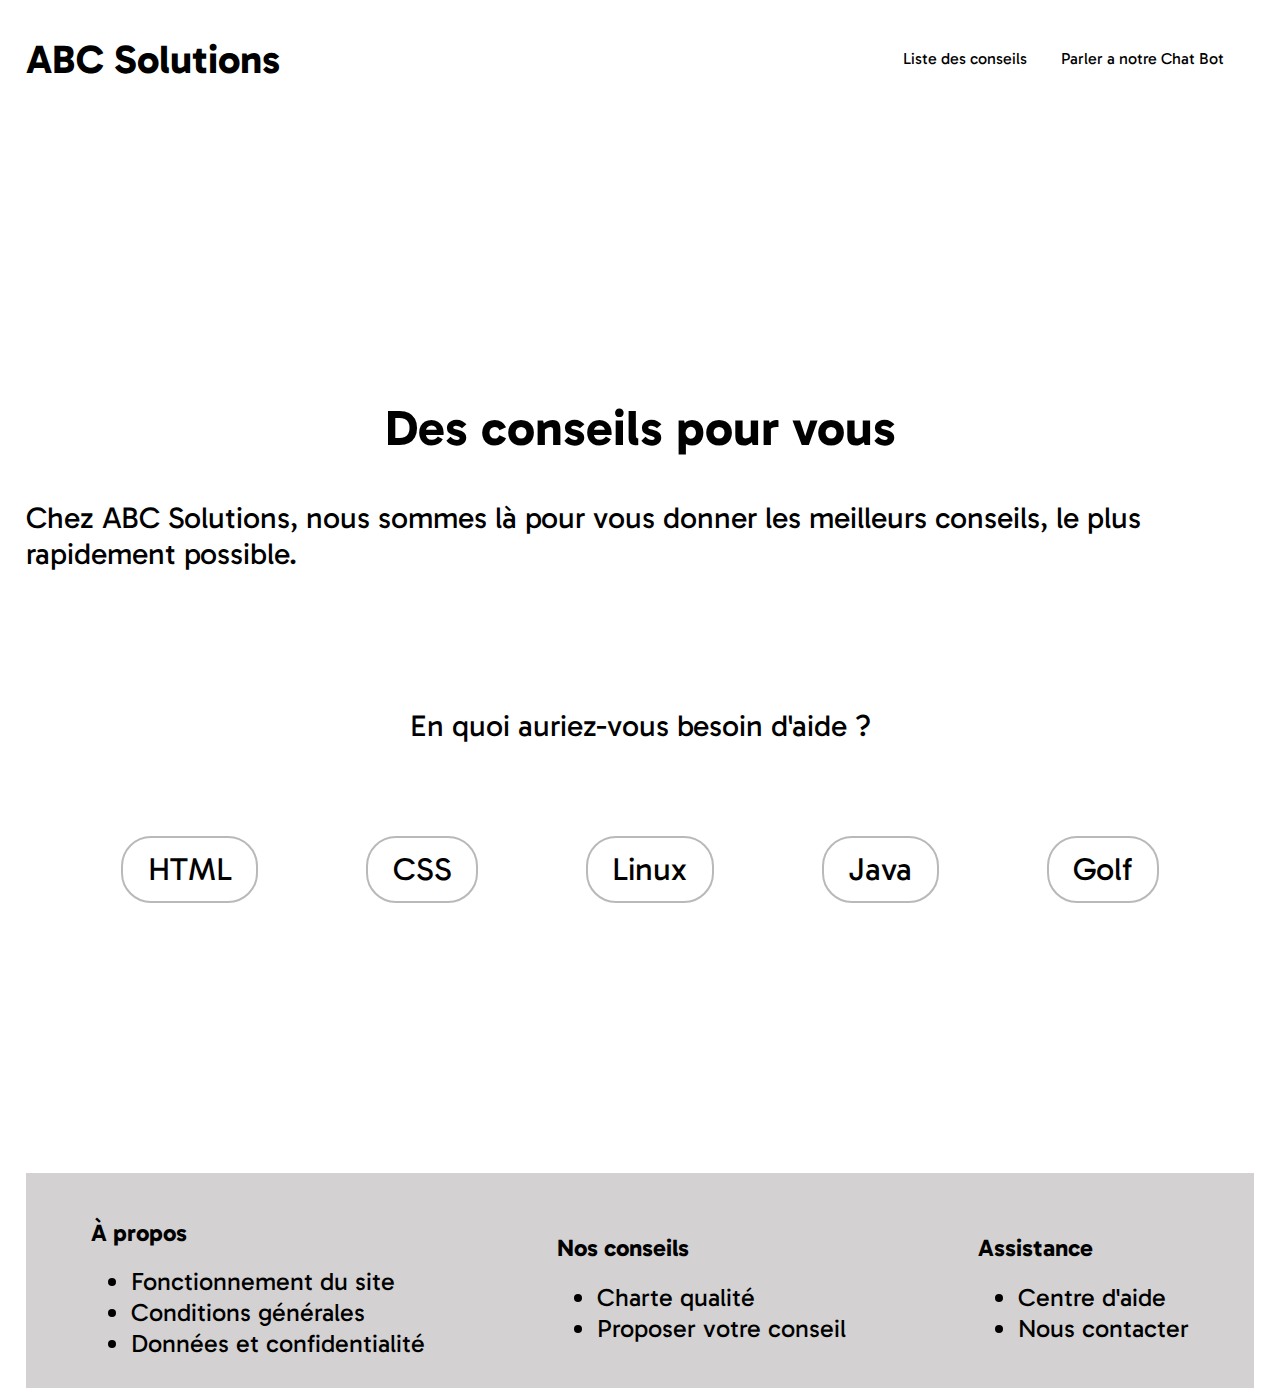
<file: ABC_Solution/index.html>
<!DOCTYPE html>
    <html lang="fr">
    <head>
        <meta charset="UTF-8">
        <meta name="viewport" content="width=device-width, initial-scale=1.0">
        <meta http-equiv="X-UA-Compatible" content="IE=edge">
        <title>ABC Solutions</title>
        <link rel="stylesheet" href="style.css">
        <link rel="preconnect" href="https://fonts.googleapis.com">
        <link rel="preconnect" href="https://fonts.gstatic.com" crossorigin>
        <link href="https://fonts.googleapis.com/css2?family=Gabarito&display=swap" rel="stylesheet">
    </head>

    <body>
        <header>
            <h1 class="Logo">ABC Solutions</h1>
            <div>
                <a class="proposition1" href="">Liste des conseils</a>
                <a class="proposition2" href="">Parler a notre Chat Bot</a>
            </div>
        </header>

        <main>
            <br><br><br><br><br><br><br><br><br><br><br><br><br>
            <section>
                <div >
                    <h2 class="Titre">Des conseils pour vous</h2>
                    <p class="sous-titre">Chez ABC Solutions, nous sommes là pour vous donner les meilleurs conseils, le plus rapidement possible.</p>
                </div>
            </section><br><br><br><br>
            <p class="Aide5">En quoi auriez-vous besoin d'aide ?</p><br><br>
            <section class="Aide">
                <button>HTML</button><button>CSS</button><button>Linux</button><button>Java</button><button>Golf</button>
            </section>
        </main>

        <footer>
            <div>
                <h2>À propos</h2>
                <ul>
                    <li>Fonctionnement du site</li>
                    <li>Conditions générales</li>
                    <li>Données et confidentialité</li>
                </ul>
            </div>
            <div>
                <h2>Nos conseils</h2>
                <ul>
                    <li>Charte qualité</li>
                    <li>Proposer votre conseil</li>
                </ul>
            </div>
            <div>
                <h2>Assistance</h2>
                <ul>
                    <li>Centre d'aide</li>
                    <li>Nous contacter</li>
                </ul>
            </div>
        </footer>
</file>
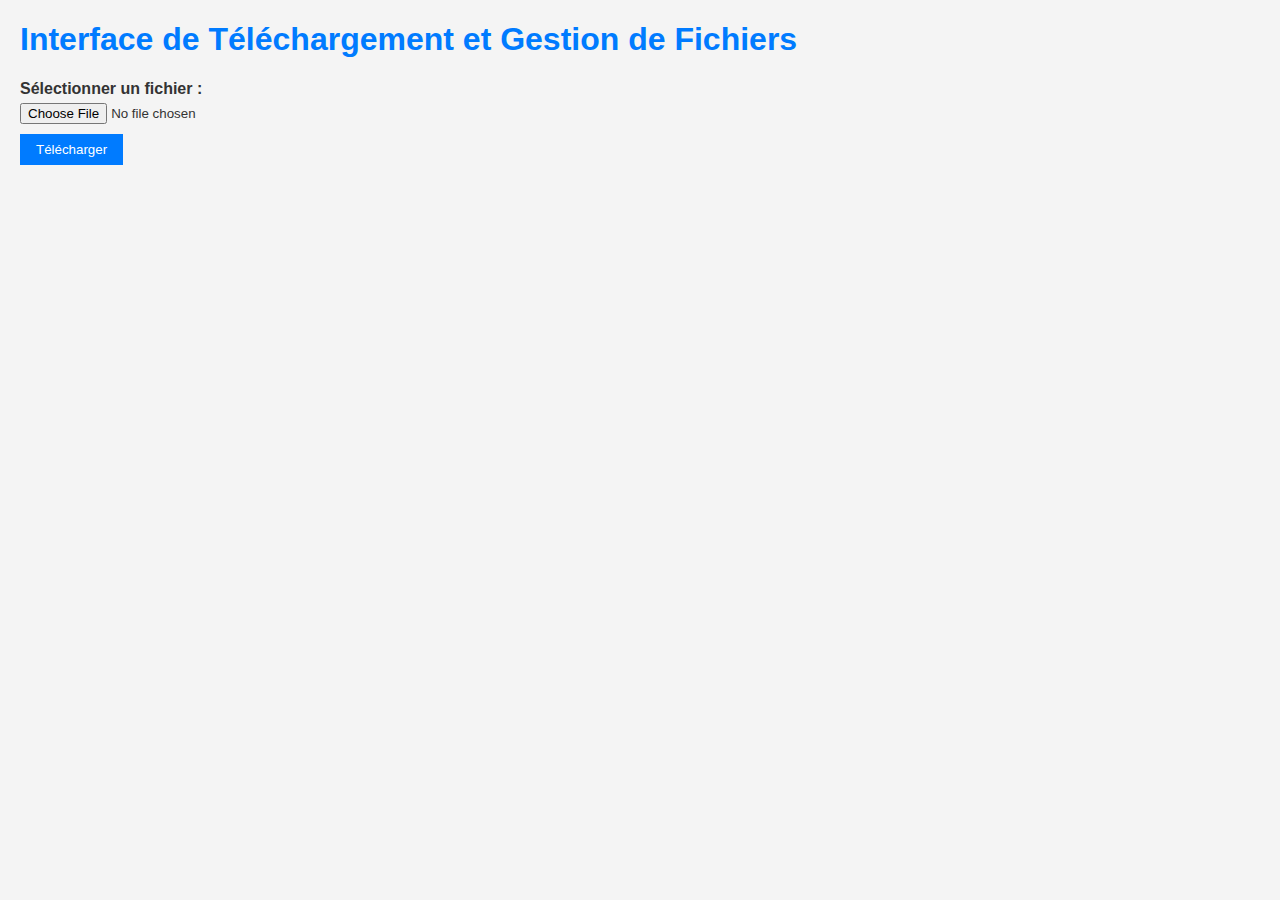
<file: Projet_gestion_fichier/index.html>
<!DOCTYPE html>
<html lang="en">
<head>
    <meta charset="UTF-8">
    <meta name="viewport" content="width=device-width, initial-scale=1.0">
    <link rel="stylesheet" href="styles.css">
    <title>Téléchargement et Gestion de Fichiers</title>
</head>
<body>
    <h1>Interface de Téléchargement et Gestion de Fichiers</h1>

    <!-- Formulaire pour télécharger des fichiers -->
    <form action="upload.php" method="post" enctype="multipart/form-data">
        <label for="file">Sélectionner un fichier :</label>
        <input type="file" name="file" id="file" required>
        <br>
        <input type="submit" value="Télécharger">
    </form>

    <!-- Liste des fichiers téléchargés -->
  
    <?php include 'file-list.php'; ?>
</body>
</html>
</file>
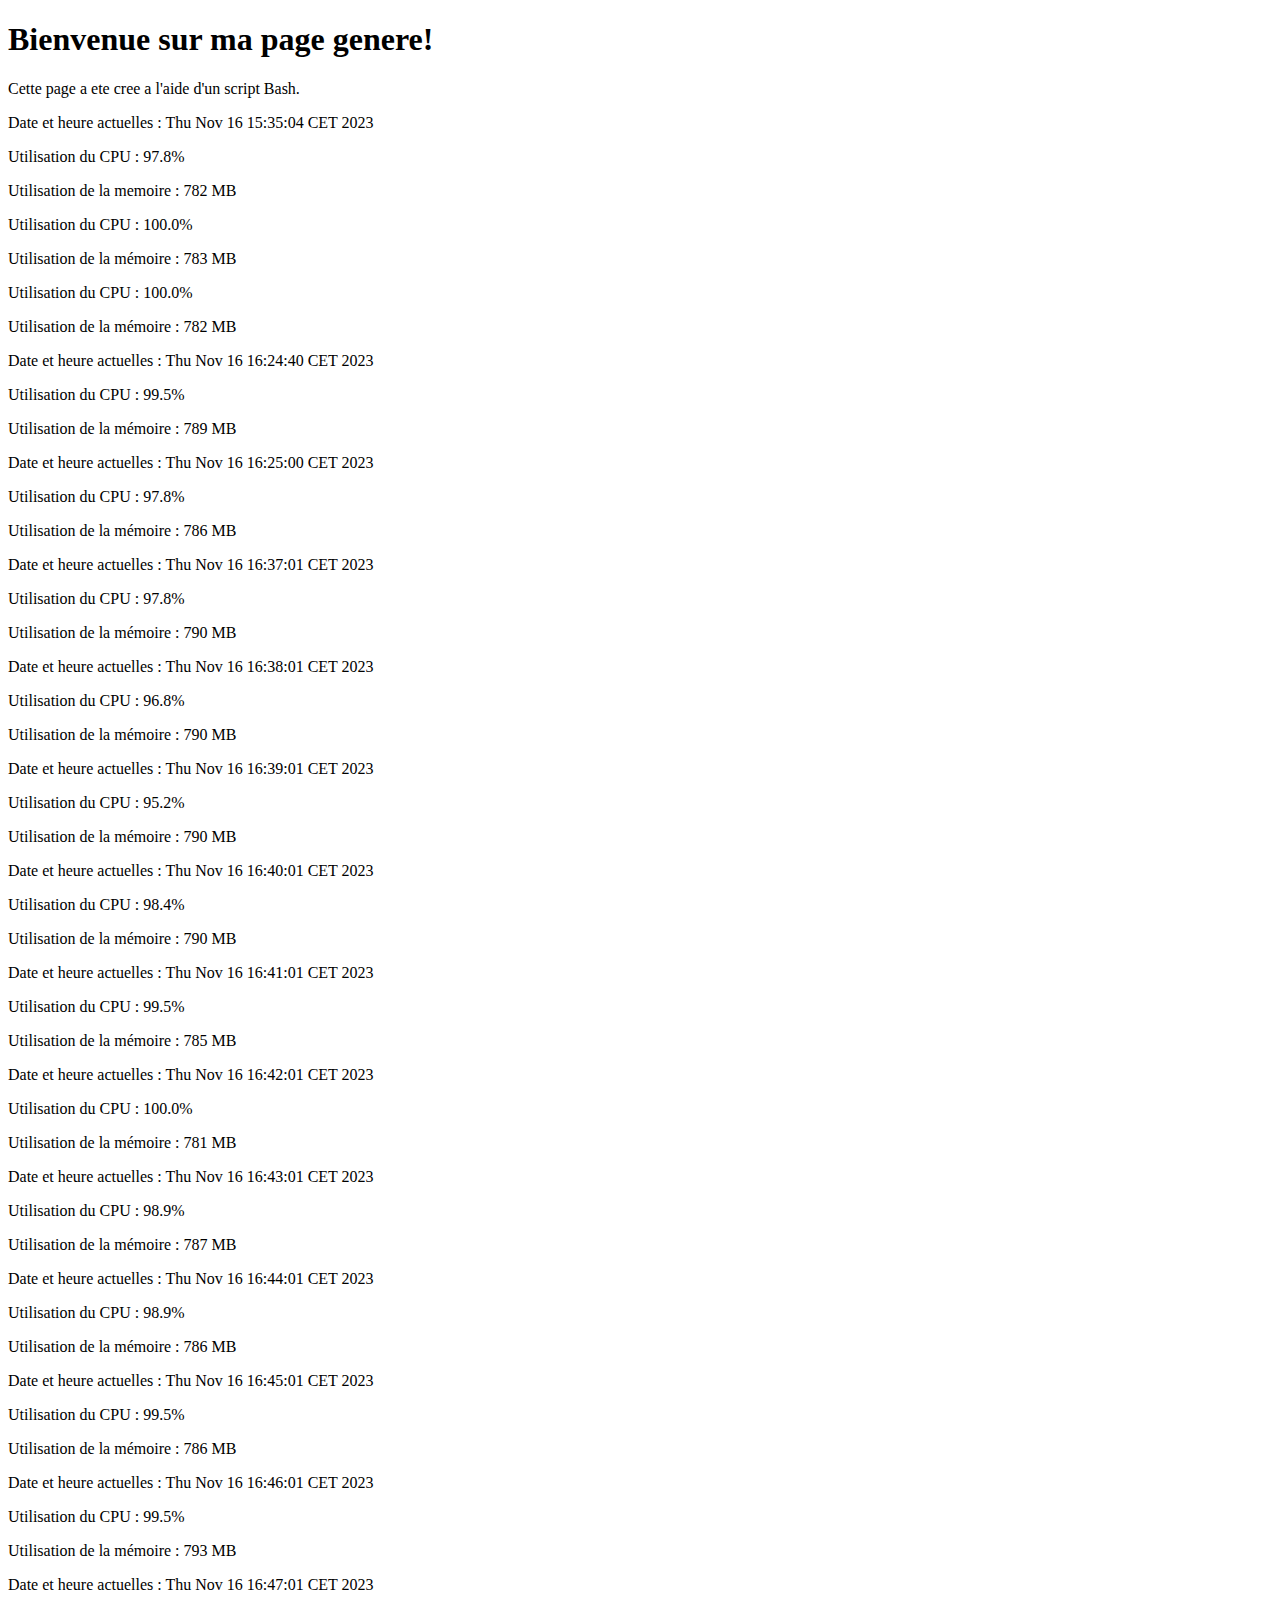
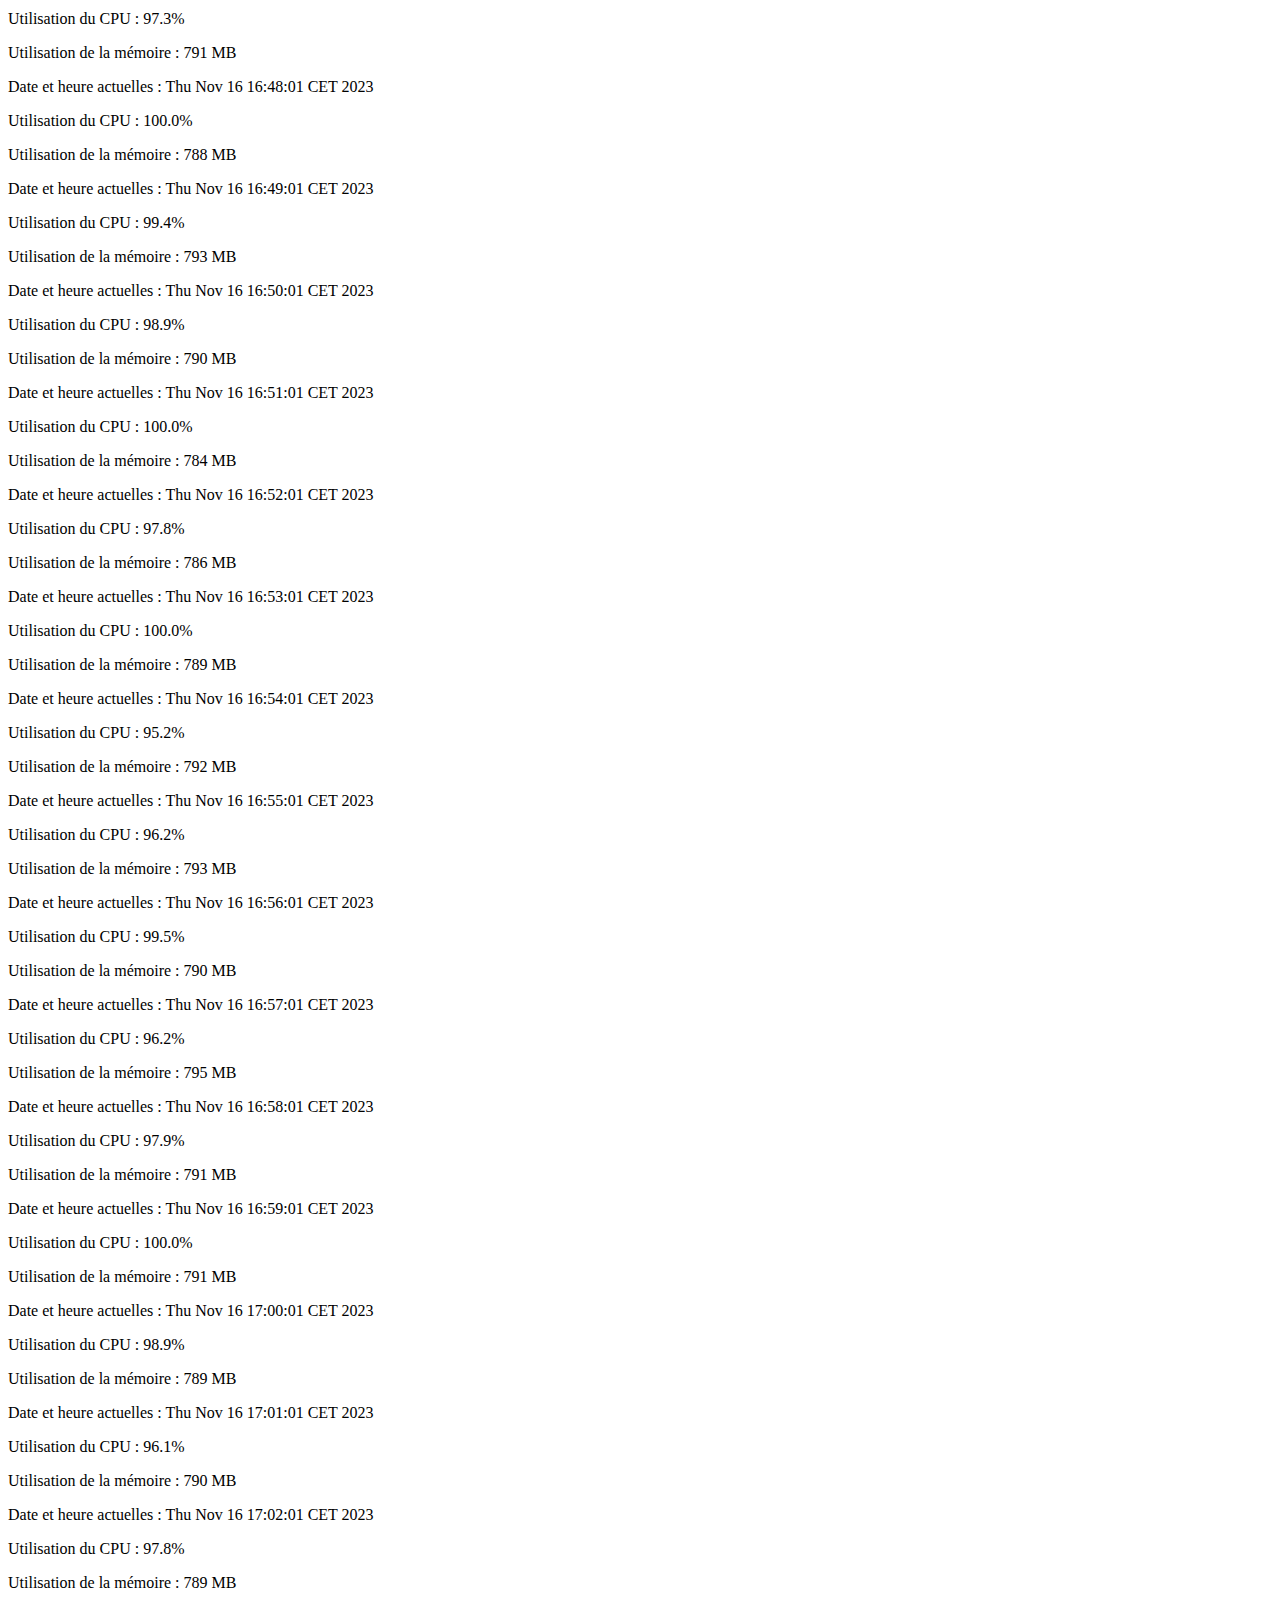
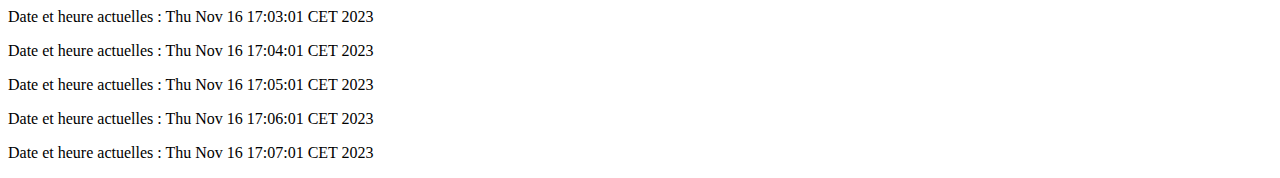
<file: Projet_Linux/index.html>
<!DOCTYPE html>
<html>
<head>
<title>Page genere</title>
</head>
<body>
<h1>Bienvenue sur ma page genere!</h1>
<p>Cette page a ete cree a l'aide d'un script Bash.</p>
</body>
</html>
<p>Date et heure actuelles : Thu Nov 16 15:35:04 CET 2023</p>
<p>Utilisation du CPU : 97.8%</p>
<p>Utilisation de la memoire : 782 MB</p>
</body>
</html>
<p>Utilisation du CPU : 100.0%</p>
<p>Utilisation de la mémoire : 783 MB</p>
</body>
</html>
<p>Utilisation du CPU : 100.0%</p>
<p>Utilisation de la mémoire : 782 MB</p>
</body>
</html>
<p>Date et heure actuelles : Thu Nov 16 16:24:40 CET 2023</p>
<p>Utilisation du CPU : 99.5%</p>
<p>Utilisation de la mémoire : 789 MB</p>
</body>
</html>
<p>Date et heure actuelles : Thu Nov 16 16:25:00 CET 2023</p>
<p>Utilisation du CPU : 97.8%</p>
<p>Utilisation de la mémoire : 786 MB</p>
</body>
</html>
<p>Date et heure actuelles : Thu Nov 16 16:37:01 CET 2023</p>
<p>Utilisation du CPU : 97.8%</p>
<p>Utilisation de la mémoire : 790 MB</p>
</body>
</html>
<p>Date et heure actuelles : Thu Nov 16 16:38:01 CET 2023</p>
<p>Utilisation du CPU : 96.8%</p>
<p>Utilisation de la mémoire : 790 MB</p>
</body>
</html>
<p>Date et heure actuelles : Thu Nov 16 16:39:01 CET 2023</p>
<p>Utilisation du CPU : 95.2%</p>
<p>Utilisation de la mémoire : 790 MB</p>
</body>
</html>
<p>Date et heure actuelles : Thu Nov 16 16:40:01 CET 2023</p>
<p>Utilisation du CPU : 98.4%</p>
<p>Utilisation de la mémoire : 790 MB</p>
</body>
</html>
<p>Date et heure actuelles : Thu Nov 16 16:41:01 CET 2023</p>
<p>Utilisation du CPU : 99.5%</p>
<p>Utilisation de la mémoire : 785 MB</p>
</body>
</html>
<p>Date et heure actuelles : Thu Nov 16 16:42:01 CET 2023</p>
<p>Utilisation du CPU : 100.0%</p>
<p>Utilisation de la mémoire : 781 MB</p>
</body>
</html>
<p>Date et heure actuelles : Thu Nov 16 16:43:01 CET 2023</p>
<p>Utilisation du CPU : 98.9%</p>
<p>Utilisation de la mémoire : 787 MB</p>
</body>
</html>
<p>Date et heure actuelles : Thu Nov 16 16:44:01 CET 2023</p>
<p>Utilisation du CPU : 98.9%</p>
<p>Utilisation de la mémoire : 786 MB</p>
</body>
</html>
<p>Date et heure actuelles : Thu Nov 16 16:45:01 CET 2023</p>
<p>Utilisation du CPU : 99.5%</p>
<p>Utilisation de la mémoire : 786 MB</p>
</body>
</html>
<p>Date et heure actuelles : Thu Nov 16 16:46:01 CET 2023</p>
<p>Utilisation du CPU : 99.5%</p>
<p>Utilisation de la mémoire : 793 MB</p>
</body>
</html>
<p>Date et heure actuelles : Thu Nov 16 16:47:01 CET 2023</p>
<p>Utilisation du CPU : 97.3%</p>
<p>Utilisation de la mémoire : 791 MB</p>
</body>
</html>
<p>Date et heure actuelles : Thu Nov 16 16:48:01 CET 2023</p>
<p>Utilisation du CPU : 100.0%</p>
<p>Utilisation de la mémoire : 788 MB</p>
</body>
</html>
<p>Date et heure actuelles : Thu Nov 16 16:49:01 CET 2023</p>
<p>Utilisation du CPU : 99.4%</p>
<p>Utilisation de la mémoire : 793 MB</p>
</body>
</html>
<p>Date et heure actuelles : Thu Nov 16 16:50:01 CET 2023</p>
<p>Utilisation du CPU : 98.9%</p>
<p>Utilisation de la mémoire : 790 MB</p>
<p>Date et heure actuelles : Thu Nov 16 16:51:01 CET 2023</p>
<p>Utilisation du CPU : 100.0%</p>
<p>Utilisation de la mémoire : 784 MB</p>
<p>Date et heure actuelles : Thu Nov 16 16:52:01 CET 2023</p>
<p>Utilisation du CPU : 97.8%</p>
<p>Utilisation de la mémoire : 786 MB</p>
<p>Date et heure actuelles : Thu Nov 16 16:53:01 CET 2023</p>
<p>Utilisation du CPU : 100.0%</p>
<p>Utilisation de la mémoire : 789 MB</p>
<p>Date et heure actuelles : Thu Nov 16 16:54:01 CET 2023</p>
<p>Utilisation du CPU : 95.2%</p>
<p>Utilisation de la mémoire : 792 MB</p>
<p>Date et heure actuelles : Thu Nov 16 16:55:01 CET 2023</p>
<p>Utilisation du CPU : 96.2%</p>
<p>Utilisation de la mémoire : 793 MB</p>
<p>Date et heure actuelles : Thu Nov 16 16:56:01 CET 2023</p>
<p>Utilisation du CPU : 99.5%</p>
<p>Utilisation de la mémoire : 790 MB</p>
<p>Date et heure actuelles : Thu Nov 16 16:57:01 CET 2023</p>
<p>Utilisation du CPU : 96.2%</p>
<p>Utilisation de la mémoire : 795 MB</p>
<p>Date et heure actuelles : Thu Nov 16 16:58:01 CET 2023</p>
<p>Utilisation du CPU : 97.9%</p>
<p>Utilisation de la mémoire : 791 MB</p>
<p>Date et heure actuelles : Thu Nov 16 16:59:01 CET 2023</p>
<p>Utilisation du CPU : 100.0%</p>
<p>Utilisation de la mémoire : 791 MB</p>
<p>Date et heure actuelles : Thu Nov 16 17:00:01 CET 2023</p>
<p>Utilisation du CPU : 98.9%</p>
<p>Utilisation de la mémoire : 789 MB</p>
<p>Date et heure actuelles : Thu Nov 16 17:01:01 CET 2023</p>
<p>Utilisation du CPU : 96.1%</p>
<p>Utilisation de la mémoire : 790 MB</p>
<p>Date et heure actuelles : Thu Nov 16 17:02:01 CET 2023</p>
<p>Utilisation du CPU : 97.8%</p>
<p>Utilisation de la mémoire : 789 MB</p>
<p>Date et heure actuelles : Thu Nov 16 17:03:01 CET 2023</p>
<p>Date et heure actuelles : Thu Nov 16 17:04:01 CET 2023</p>
<p>Date et heure actuelles : Thu Nov 16 17:05:01 CET 2023</p>
<p>Date et heure actuelles : Thu Nov 16 17:06:01 CET 2023</p>
<p>Date et heure actuelles : Thu Nov 16 17:07:01 CET 2023</p>
</file>
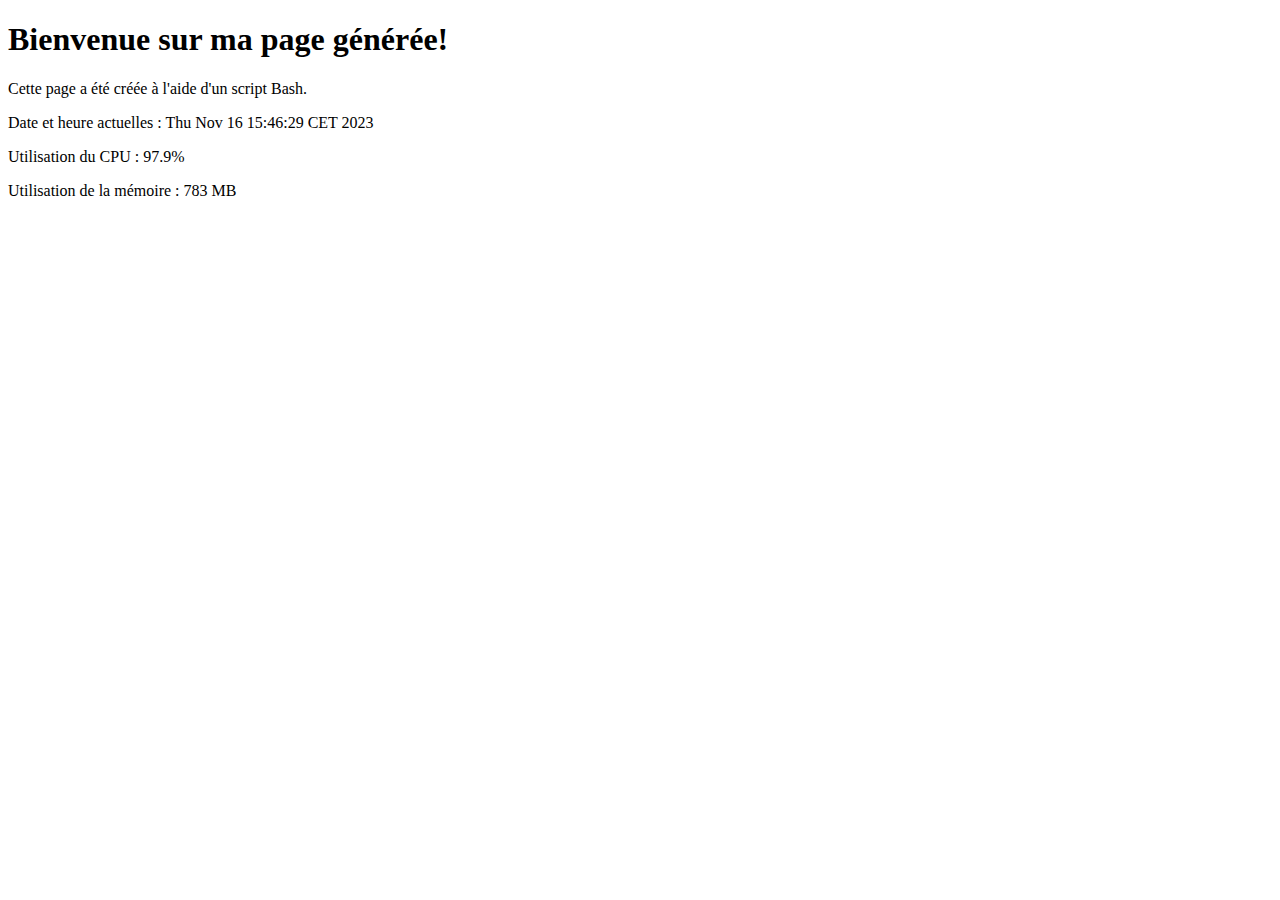
<file: Projet_Linux/output.html>
<!DOCTYPE html>
<html>
<title>Page génér</title>
</head>
<body>
<h1>Bienvenue sur ma page générée!</h1>
<p>Cette page a été créée à l'aide d'un script Bash.</p>
</body>
</html>
<p>Date et heure actuelles : Thu Nov 16 15:46:29 CET 2023</p>
<p>Utilisation du CPU : 97.9%</p>
<p>Utilisation de la mémoire : 783 MB</p>
</body>
</html>
</file>
<file: ABC_Solution/style.css>
* {
    font-family: 'Gabarito', cursive;
}

a {
    text-decoration: none;
    color: black;
}

body {
    margin-left: 2%;
    margin-right: 2%;
}

header {
    display: flex;
    flex-wrap: wrap;
    justify-content: space-between;
    width: 100%;
    align-items: center;
}

.proposition1 {
    margin-right: 30px;
}

.proposition2 {
    margin-right: 30px;
}

.Logo {
    align-items: center;
    font-size: 40px;
}

.Titre {
    display: flex;
    flex-direction: column;
    justify-content: center;
    align-items: center;
    font-size: 50px;
}

.sous-titre {
    display: flex;
    flex-direction: column;
    justify-content: center;
    align-items: center;
    font-size: 30px;
}

p {
    font-size: 30px;
}

.Aide5 {
    display: flex;
    justify-content: center;
    align-items: center;    
}

.Aide {
    display: flex;
    justify-content: space-evenly;
    align-items: center;    
}

button {
    display: flex;
    align-items: center;
    background-color: white;
    margin :1%;
    border-radius: 30px;
    padding-left: 2%;
    padding-right: 2%;
    padding-top: 1%;
    padding-bottom: 1%;
    border: solid rgb(185, 185, 185) 2px;
    font-size: 200%;
    min-height: 40px;
    margin-top :2%;
    margin-bottom: 2%;
    cursor: pointer;
}

footer {
    background-color: rgb(211, 209, 209);
    display: flex;
    align-items: center;
    justify-content: space-around;
    margin-top: 20%;
    padding-top: 2%;
    padding-bottom: 1%;
}

li {
    font-size: 25px;
    cursor: pointer;
}
</file>
<file: Projet_gestion_fichier/styles.css>
body {
    font-family: 'Arial', sans-serif;
    background-color: #f4f4f4;
    color: #333;
    margin: 20px;
}

h1, h2 {
    color: #007bff;
}

form {
    margin-bottom: 20px;
}

label {
    font-weight: bold;
    display: block;
    margin-bottom: 5px;
}

input[type="file"] {
    margin-bottom: 10px;
}

input[type="submit"], button {
    background-color: #007bff;
    color: #fff;
    padding: 8px 16px;
    border: none;
    cursor: pointer;
}

button {
    background-color: #dc3545;
    margin-left: 10px;
}

p {
    margin-bottom: 10px;
}

a {
    color: #007bff;
    text-decoration: none;
}

a:hover {
    text-decoration: underline;
}
</file>
